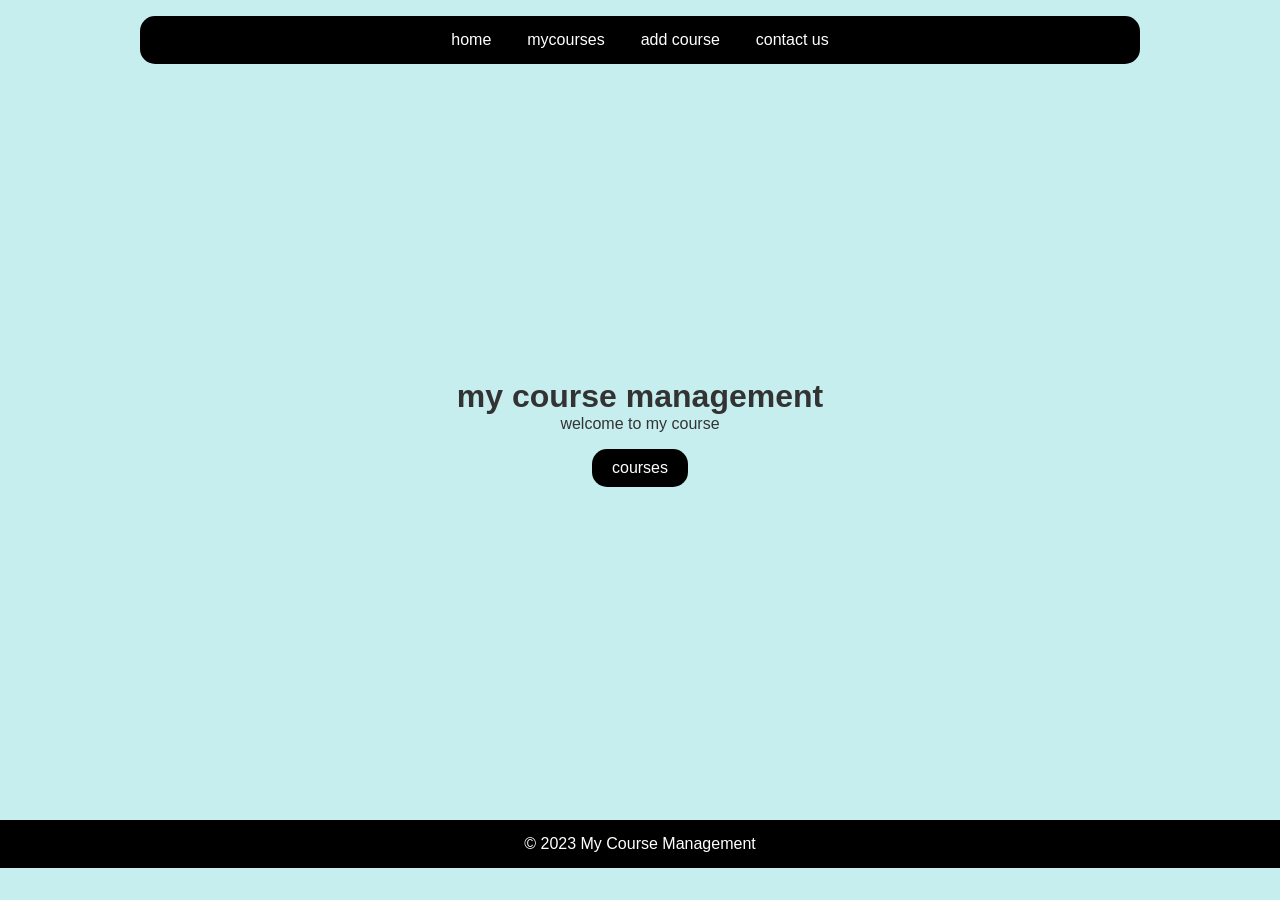
<file: index.html>
<!DOCTYPE html>
<html lang="en">
<head>
    <meta charset="UTF-8">
    <meta name="viewport" content="width=device-width, initial-scale=1.0">
    <link rel="stylesheet" href="style.css">
    <title>my course management</title>
</head>
<body>
    <nav>
        <ul>
            <li>
                <a href ="index.html">home</a>

            </li>
            <li>
                <a href ="mycourses.html">mycourses</a>

                
            </li>
            <li>
                <a href ="addcourse.html">add course</a>

                
            </li>
             <li>
                <a href ="contactus.html">contact us</a>

                
            </li>
           
        </ul>

    </nav>
    <main>
        <h1>my course management</h1>
        <p>welcome to my course</p>
        <a href ="mycourses.html">
            <div class="button">
                courses
            </div>
        </a>

    </main>
    <footer>
        <p>&copy; 2023 My Course Management</p>

    </footer>
    
</body>
</html>
</file>
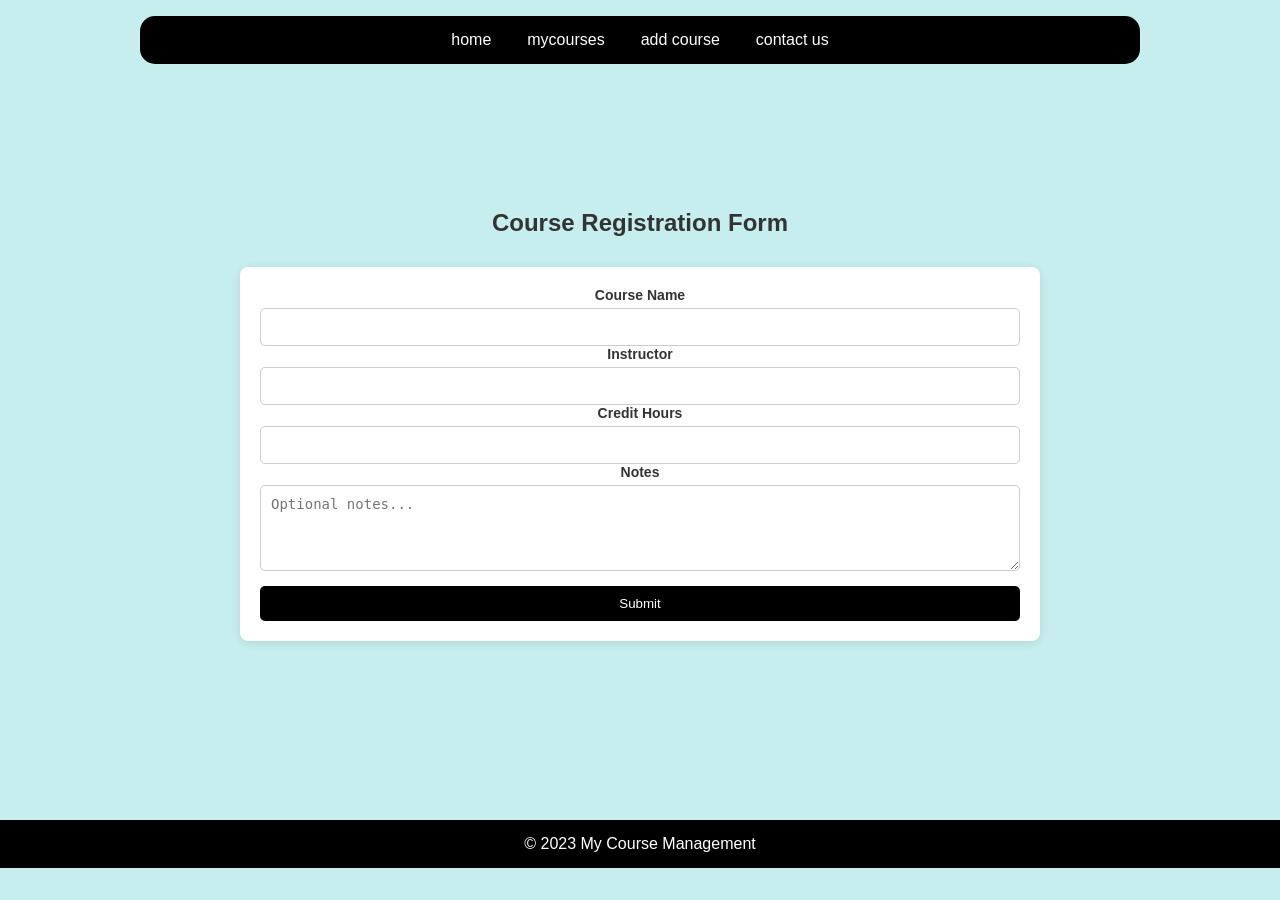
<file: addcourse.html>
<!DOCTYPE html>
<html lang="en">
<head>
    <meta charset="UTF-8">
    <meta name="viewport" content="width=device-width, initial-scale=1.0">
    <link rel="stylesheet" href="style.css">
    <title>my course management</title>
</head>
<body>
    <nav>
        <ul>
            <li>
                <a href ="index.html">home</a>

            </li>
            <li>
                <a href ="mycourses.html">mycourses</a>

                
            </li>
            <li>
                <a href ="addcourse.html">add course</a>

                
            </li>
             <li>
                <a href ="contactus.html">contact us</a>

                
            </li>
           
        </ul>

    </nav>
    <main>
    <h2>Course Registration Form</h2>
        <div class="container">

    <form>
        <label for="courseName">Course Name</label>
        <input type="text" id="courseName" name="courseName" required>

        <label for="instructor">Instructor</label>
        <input type="text" id="instructor" name="instructor" required>

        <label for="creditHours">Credit Hours</label>
        <input type="number" id="creditHours" name="creditHours" min="1" max="6" required>

        <label for="notes">Notes</label>
        <textarea id="notes" name="notes" rows="4" placeholder="Optional notes..."></textarea>

        <button type="submit">Submit</button>
    </form>
</div>
        

    </main>
    <footer>
        <p>&copy; 2023 My Course Management</p>

    </footer>
    
</body>
</html>
</file>
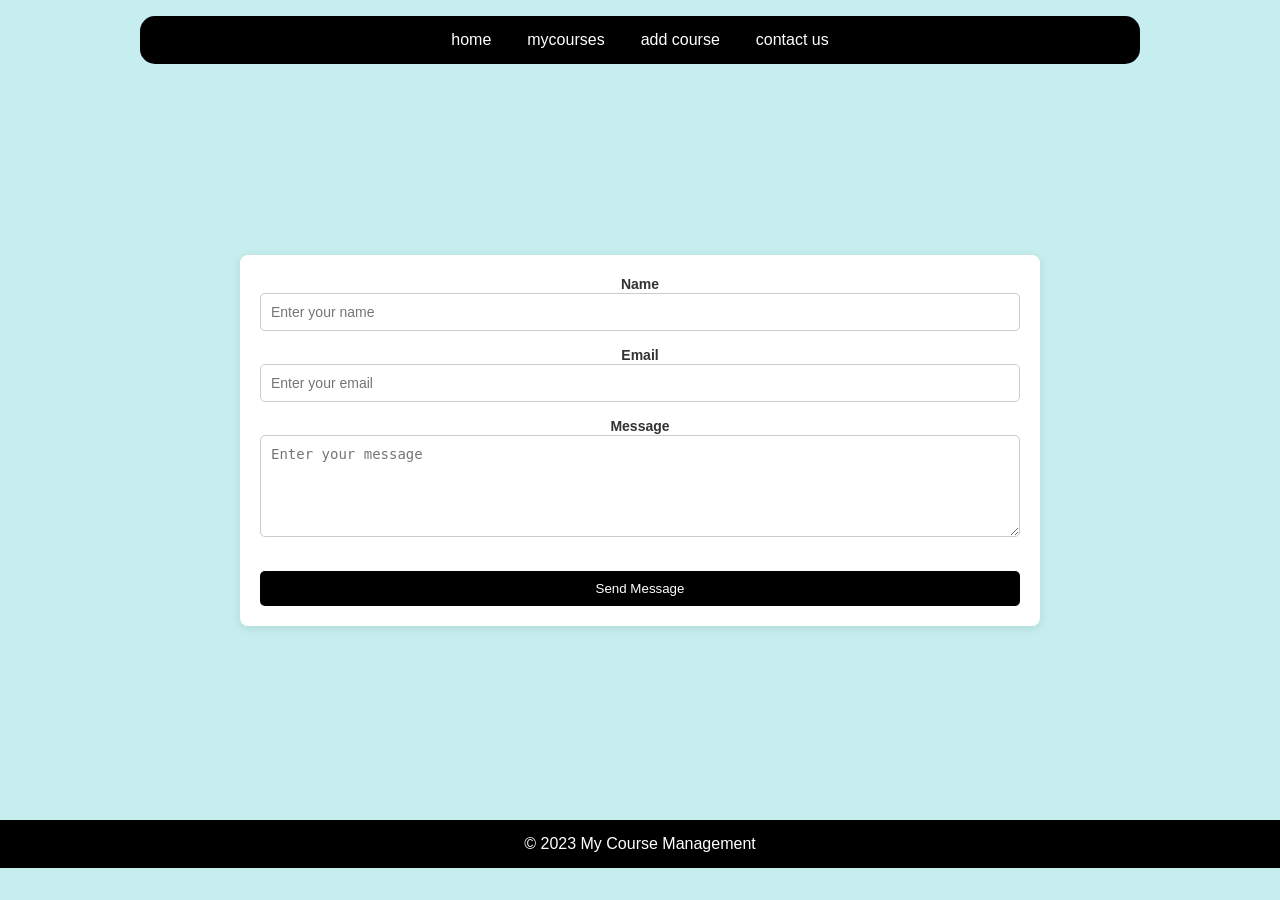
<file: contactus.html>
<!DOCTYPE html>
<html lang="en">
<head>
    <meta charset="UTF-8">
    <meta name="viewport" content="width=device-width, initial-scale=1.0">
    <link rel="stylesheet" href="style.css">
    <title>my course management</title>
</head>
<body>
    <nav>
        <ul>
            <li>
                <a href ="index.html">home</a>

            </li>
            <li>
                <a href ="mycourses.html">mycourses</a>

                
            </li>
            <li>
                <a href ="addcourse.html">add course</a>

                
            </li>
             <li>
                <a href ="contactus.html">contact us</a>

                
            </li>
           
        </ul>

    </nav>
    <main>

<div class="container">
        <form >
        <div class="input-group">
            <label>Name</label>
            <input type="text" placeholder="Enter your name">
        </div>

        <div class="input-group">
            <label>Email</label>
            <input type="email" placeholder="Enter your email">
        </div>

        <div class="input-group">
            <label>Message</label>
            <textarea placeholder="Enter your message" rows="5"></textarea>
        </div>

        <button type="submit" class="send-btn">Send Message</button>
    </form>
    </div>
    </main>
    <footer>
        <p>&copy; 2023 My Course Management</p>

    </footer>
    
</body>
</html>
</file>
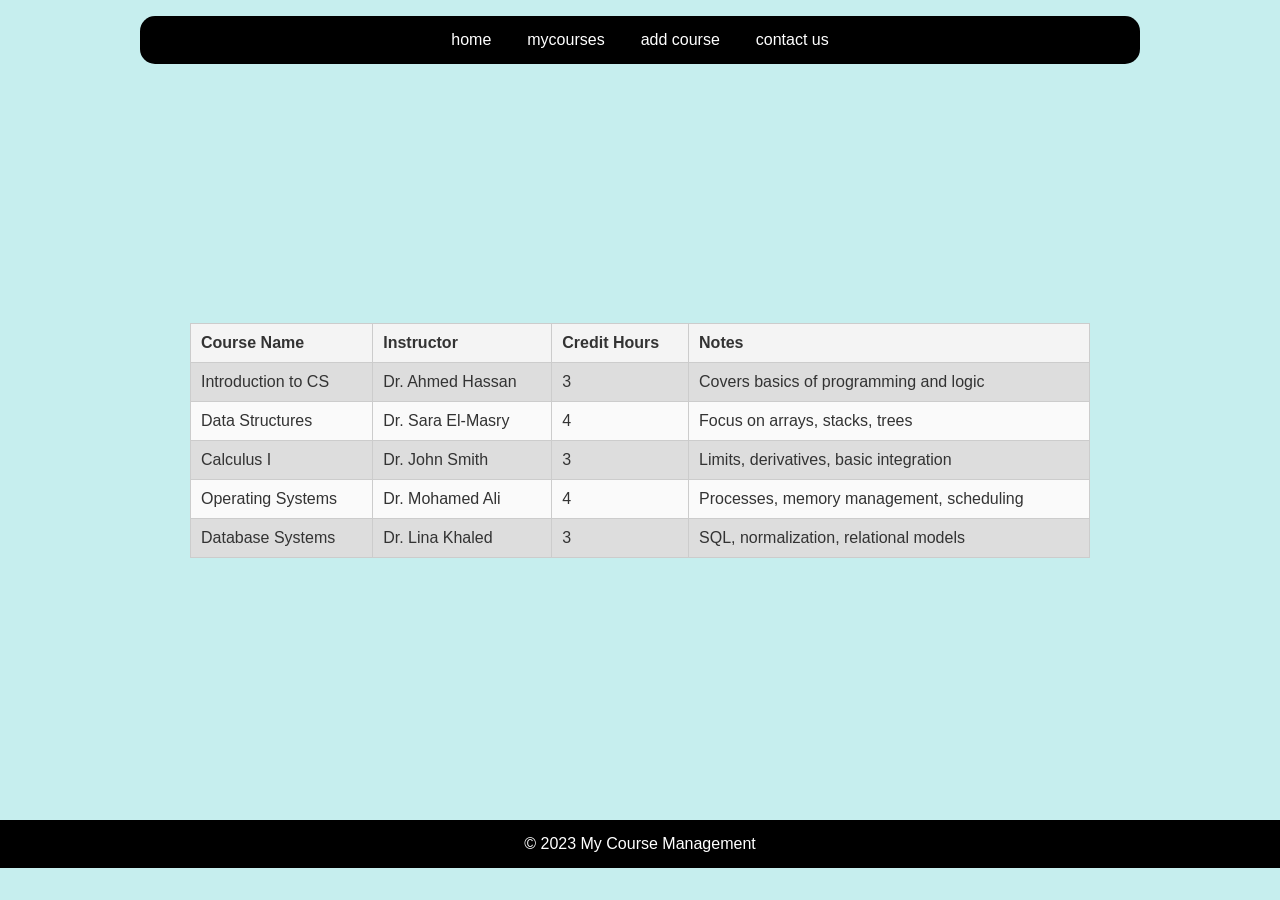
<file: mycourses.html>
<!DOCTYPE html>
<html lang="en">
<head>
    <meta charset="UTF-8">
    <meta name="viewport" content="width=device-width, initial-scale=1.0">
    <link rel="stylesheet" href="style.css">
    <title>my course management</title>
</head>
<body>
    <nav>
        <ul>
            <li>
                <a href ="index.html">home</a>

            </li>
            <li>
                <a href ="mycourses.html">mycourses</a>

                
            </li>
            <li>
                <a href ="addcourse.html">add course</a>

                
            </li>
             <li>
                <a href ="contactus.html">contact us</a>

                
            </li>
           
        </ul>

    </nav>
    <main>
        <table>
        <thead>
            <tr>
                <th>Course Name</th>
                <th>Instructor</th>
                <th>Credit Hours</th>
                <th>Notes</th>
            </tr>
        </thead>
        <tbody>
            <tr>
                <td>Introduction to CS</td>
                <td>Dr. Ahmed Hassan</td>
                <td>3</td>
                <td>Covers basics of programming and logic</td>
            </tr>
            <tr>
                <td>Data Structures</td>
                <td>Dr. Sara El-Masry</td>
                <td>4</td>
                <td>Focus on arrays, stacks, trees</td>
            </tr>
            <tr>
                <td>Calculus I</td>
                <td>Dr. John Smith</td>
                <td>3</td>
                <td>Limits, derivatives, basic integration</td>
            </tr>
            <tr>
                <td>Operating Systems</td>
                <td>Dr. Mohamed Ali</td>
                <td>4</td>
                <td>Processes, memory management, scheduling</td>
            </tr>
            <tr>
                <td>Database Systems</td>
                <td>Dr. Lina Khaled</td>
                <td>3</td>
                <td>SQL, normalization, relational models</td>
            </tr>
        </tbody>
    </table>
    </main>
    <footer>
        <p>&copy; 2023 My Course Management</p>

    </footer>
    
</body>
</html>
</file>
<file: style.css>
* {
    box-sizing: border-box;
    margin: 0;
    padding: 0;
}

/* Body */
body {
    background-color: rgb(198, 238, 238);
    font-family: Arial, sans-serif;
}

/* Links */
a {
    color: white;
    text-decoration: none;
}

/* Lists */
li {
    list-style: none;
}

nav {
    display: flex;
    justify-content: center;
    align-items: center;
    background-color: black;
    padding: 10px 20px;
    width: 90%;
    max-width: 1000px;
    margin: 1rem auto;
    border-radius: 15px;
}

nav ul {
    display: flex;
    gap: 1rem;
    flex-wrap: wrap;
    justify-content: center;
}

nav li {
    padding: 5px 10px;
    border-radius: 5px;
    transition: all .3s ease-in-out;
}

nav li:hover {
    background-color: rgb(99, 58, 27);
    transform: translateY(-3px) scale(1.05);
}

/*  MAIN  */
main {
    min-height: 80vh;
    display: flex;
    flex-direction: column;
    justify-content: center;
    align-items: center;
    color: #333;
    text-align: center;
    padding: 20px;
}

.button {
    padding: 10px 20px;
    margin: 1rem auto;
    border-radius: 15px;
    background-color: black;
    color: white;
    display: inline-block;
    transition: all .3s ease-in-out;
}

.button:hover {
    background-color: rgb(99, 58, 27);
    transform: translateY(-3px) scale(1.05);
}

table {
    width: 90%;
    max-width: 900px;
    margin: 20px auto;
    border-collapse: collapse;
    font-family: Arial, sans-serif;
}

th, td {
    border: 1px solid #ccc;
    padding: 10px;
    text-align: left;
}

th {
    background-color: #f4f4f4;
}

tr:nth-child(even) {
    background-color: #fafafa;
}

tr:nth-child(odd) {
    background-color: #ddd;
}

.container {
    width: 90%;
    max-width: 800px;
    margin: 30px auto;
    background: white;
    padding: 20px;
    border-radius: 8px;
    box-shadow: 0 2px 10px rgba(0,0,0,0.1);
}

.container form {
    display: flex;
    flex-direction: column;
}

.input-group {
    margin-bottom: 15px;
}

label {
    margin-bottom: 5px;
    font-weight: bold;
    font-size: 14px;
}

input,
textarea,
select {
    width: 100%;
    padding: 10px;
    border: 1px solid #ccc;
    border-radius: 5px;
    font-size: 14px;
}

input:focus,
textarea:focus {
    border-color: rgb(76, 110, 140);
    outline: none;
}

.send-btn,
button {
    margin-top: 15px;
    padding: 10px;
    background: black;
    color: white;
    border: none;
    border-radius: 5px;
    cursor: pointer;
}

.send-btn:hover,
button:hover {
    background: green;
}

/*  FOOTER  */
footer {
    text-align: center;
    background-color: black;
    padding: 15px;
    color: white;
    margin-top: 20px;
}

@media (max-width: 768px) {

    nav {
        flex-direction: column;
        padding: 15px;
    }

    nav ul {
        flex-direction: column;
        gap: 10px;
    }

    main {
        padding: 15px;
    }

    table {
        font-size: 14px;
    }

    .container {
        padding: 15px;
    }
}
</file>
